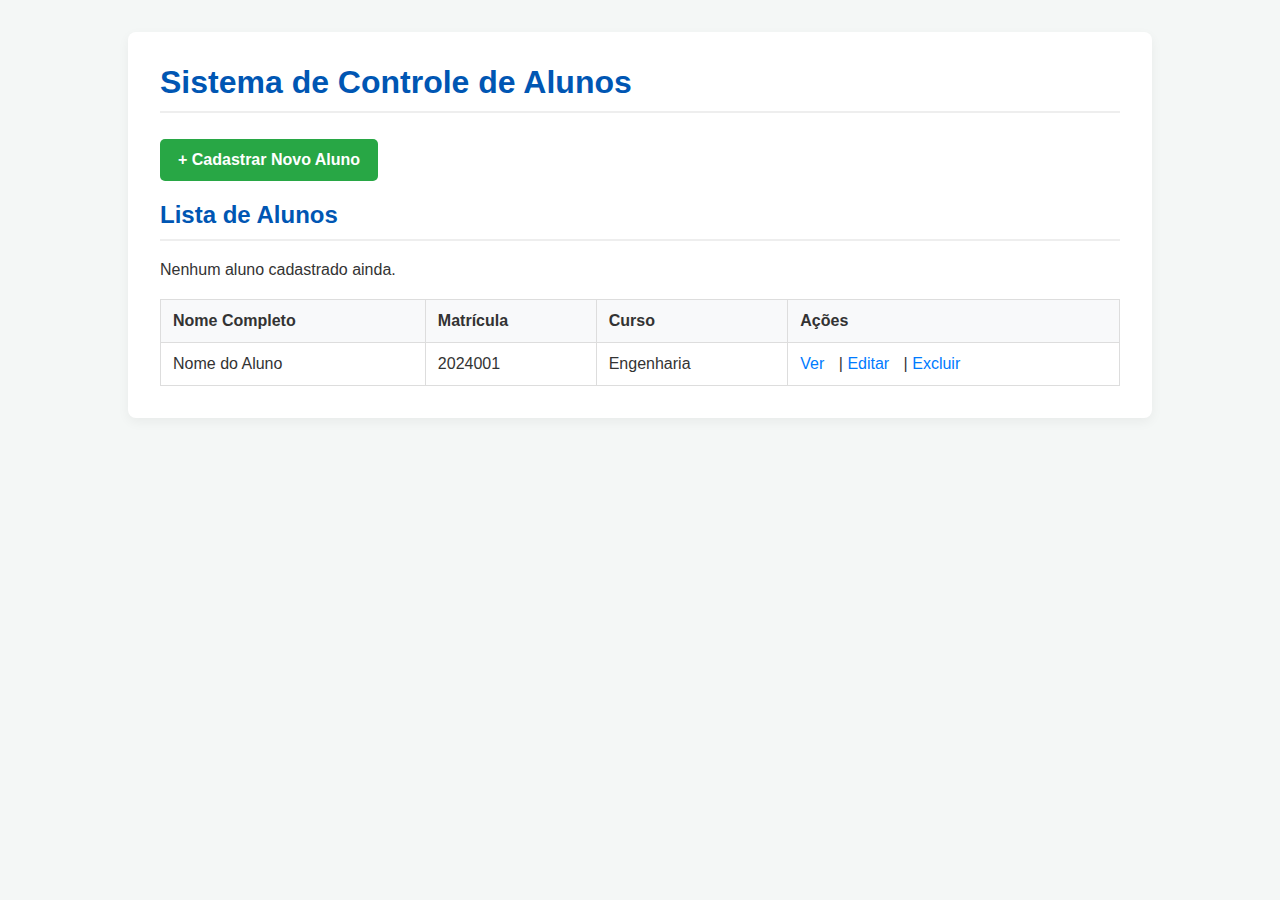
<file: controle-alunos-TRABALHO/controle-alunos/target/classes/templates/index.html>
<!DOCTYPE html>
<html lang="pt-br" xmlns:th="http://www.thymeleaf.org">
<head>
    <meta charset="UTF-8">
    <title>Controle de Alunos</title>

    <style>
        body {
     font-family: -apple-system, BlinkMacSystemFont, "Segoe UI", Roboto, "Helvetica Neue", Arial, sans-serif;
     margin: 0;
     padding: 0;
     background-color: #f4f7f6;
     color: #333;
 }

 .container {
     max-width: 960px;
     margin: 2em auto; /* Centraliza o conteúdo */
     padding: 2em;
     background-color: #ffffff;
     border-radius: 8px;
     box-shadow: 0 4px 12px rgba(0, 0, 0, 0.05);
 }

 h1, h2 {
     color: #0056b3; /* Um tom de azul */
     margin-top: 0;
     border-bottom: 2px solid #eee;
     padding-bottom: 10px;
 }

 a {
     color: #007bff;
     text-decoration: none;
 }
 a:hover {
     text-decoration: underline;
 }

 /* --- Botões --- */
 .btn {
     display: inline-block;
     padding: 12px 18px;
     margin: 5px 0;
     font-size: 16px;
     font-weight: bold;
     text-align: center;
     color: #ffffff;
     background-color: #007bff;
     border: none;
     border-radius: 5px;
     cursor: pointer;
     text-decoration: none;
     transition: background-color 0.2s ease;
 }
 .btn:hover {
     background-color: #0056b3;
     color: #ffffff;
     text-decoration: none;
 }

 .btn-novo {
     background-color: #28a745; /* Verde */
     margin-bottom: 20px;
 }
 .btn-novo:hover {
     background-color: #218838;
 }

 .btn-cancelar, .btn-voltar {
     background-color: #6c757d; /* Cinza */
 }
 .btn-cancelar:hover, .btn-voltar:hover {
     background-color: #5a6268;
 }

 /* --- Tabelas (index.html) --- */
 table {
     width: 100%;
     border-collapse: collapse;
     margin-top: 20px;
 }

 th, td {
     border: 1px solid #ddd;
     padding: 12px;
     text-align: left;
 }

 th {
     background-color: #f8f9fa;
     font-weight: bold;
 }

 tr:nth-child(even) {
     background-color: #f2f2f2; /* Linhas listradas */
 }

 td a {
     margin-right: 10px;
 }
 td a:last-child {
     margin-right: 0;
 }

 /* --- Formulários (form-aluno.html) --- */
 form div {
     margin-bottom: 18px;
 }

 form label {
     display: block;
     margin-bottom: 6px;
     font-weight: bold;
 }

 form input[type="text"] {
     width: 95%;
     max-width: 500px;
     padding: 12px;
     border: 1px solid #ccc;
     border-radius: 5px;
     font-size: 16px;
 }

 form .btn {
     margin-right: 10px;
 }

 /* --- Detalhes (detalhes-aluno.html) --- */
 .detalhe-item {
     margin-bottom: 15px;
     font-size: 1.1em;
 }
 .detalhe-item strong {
     display: inline-block;
     width: 120px;
     color: #555;
 }
    </style>
</head>
<body>

<div class="container">

    <h1>Sistema de Controle de Alunos</h1>

    <a th:href="@{/alunos/novo}" class="btn btn-novo">+ Cadastrar Novo Aluno</a>

    <h2>Lista de Alunos</h2>

    <div th:if="${listaAlunos.isEmpty()}">
        <p>Nenhum aluno cadastrado ainda.</p>
    </div>

    <table th:if="${!listaAlunos.isEmpty()}">
        <thead>
        <tr>
            <th>Nome Completo</th>
            <th>Matrícula</th>
            <th>Curso</th>
            <th>Ações</th>
        </tr>
        </thead>
        <tbody>
        <tr th:each="aluno : ${listaAlunos}">
            <td th:text="${aluno.nomeCompleto}">Nome do Aluno</td>
            <td th:text="${aluno.matricula}">2024001</td>
            <td th:text="${aluno.curso}">Engenharia</td>
            <td>
                <a th:href="@{/alunos/ver/{id}(id=${aluno.id})}">Ver</a> |
                <a th:href="@{/alunos/editar/{id}(id=${aluno.id})}">Editar</a> |

                <a th:href="@{/alunos/deletar/{id}(id=${aluno.id})}"
                   onclick="return confirm('Tem certeza que deseja excluir este aluno?')">Excluir</a>
            </td>
        </tr>
        </tbody>
    </table>

</div>

</body>
</html>
</file>
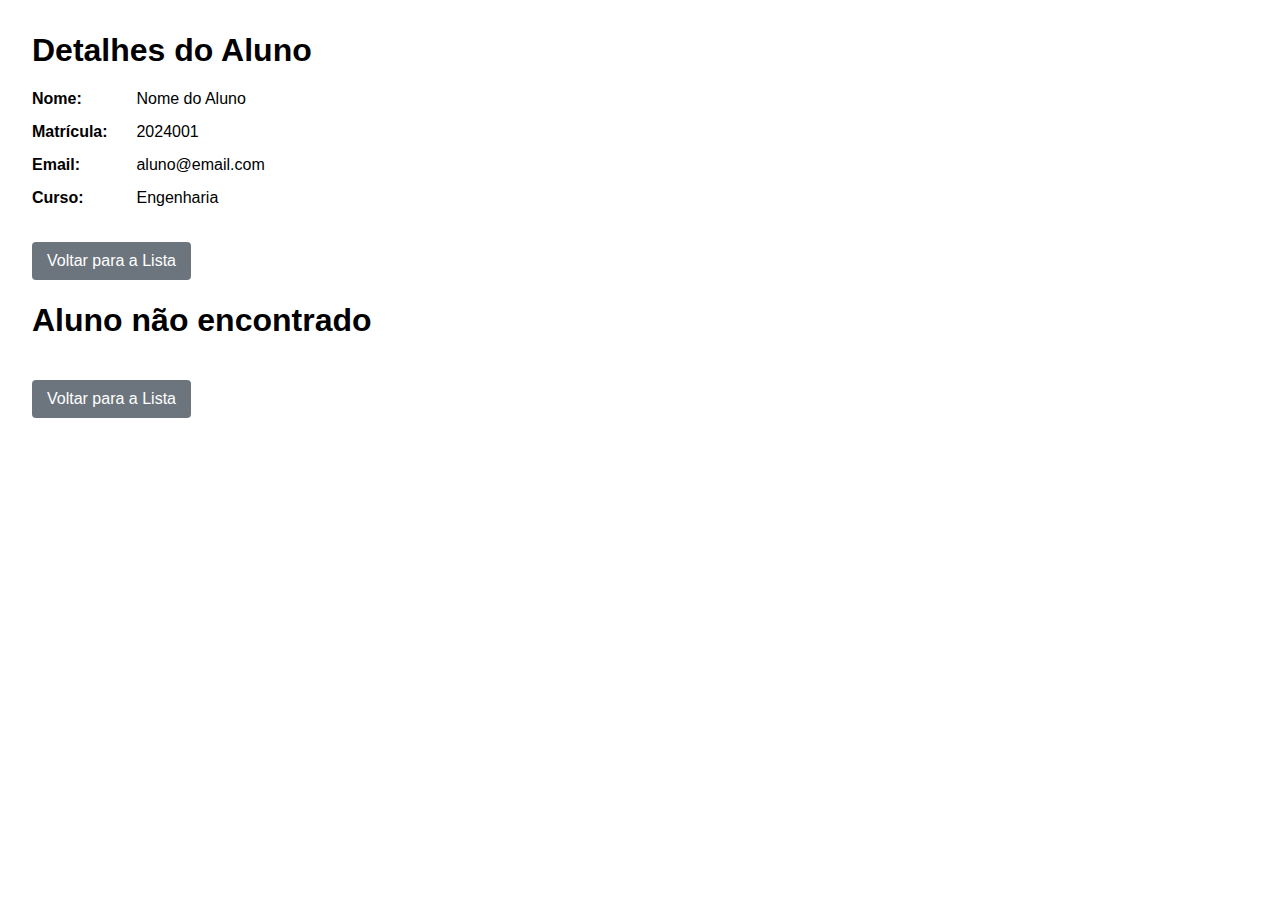
<file: controle-alunos-TRABALHO/controle-alunos/target/classes/templates/detalhes-aluno.html>
<!DOCTYPE html>
<html lang="pt-br" xmlns:th="http://www.thymeleaf.org">
<head>
  <meta charset="UTF-8">
  <title>Detalhes do Aluno</title>
  <style>
    body { font-family: sans-serif; margin: 2em; }
    .detalhe-container { max-width: 600px; }
    .detalhe-item { margin-bottom: 15px; }
    .detalhe-item strong { display: inline-block; width: 100px; }
    .btn-voltar {
        display: inline-block;
        padding: 10px 15px;
        margin-top: 20px;
        background-color: #6c757d;
        color: white;
        text-decoration: none;
        border-radius: 4px;
    }
  </style>
</head>
<body>

<div th:if="${aluno != null}" class="detalhe-container">
  <h1 th:text="'Detalhes de: ' + ${aluno.nomeCompleto}">Detalhes do Aluno</h1>

  <div class="detalhe-item">
    <strong>Nome:</strong>
    <span th:text="${aluno.nomeCompleto}">Nome do Aluno</span>
  </div>
  <div class="detalhe-item">
    <strong>Matrícula:</strong>
    <span th:text="${aluno.matricula}">2024001</span>
  </div>
  <div class="detalhe-item">
    <strong>Email:</strong>
    <span th:text="${aluno.email}">aluno@email.com</span>
  </div>
  <div class="detalhe-item">
    <strong>Curso:</strong>
    <span th:text="${aluno.curso}">Engenharia</span>
  </div>

  <a th:href="@{/alunos}" class="btn-voltar">Voltar para a Lista</a>
</div>

<div th:if="${aluno == null}">
  <h1>Aluno não encontrado</h1>
  <a th:href="@{/alunos}" class="btn-voltar">Voltar para a Lista</a>
</div>

</body>
</html>
</file>
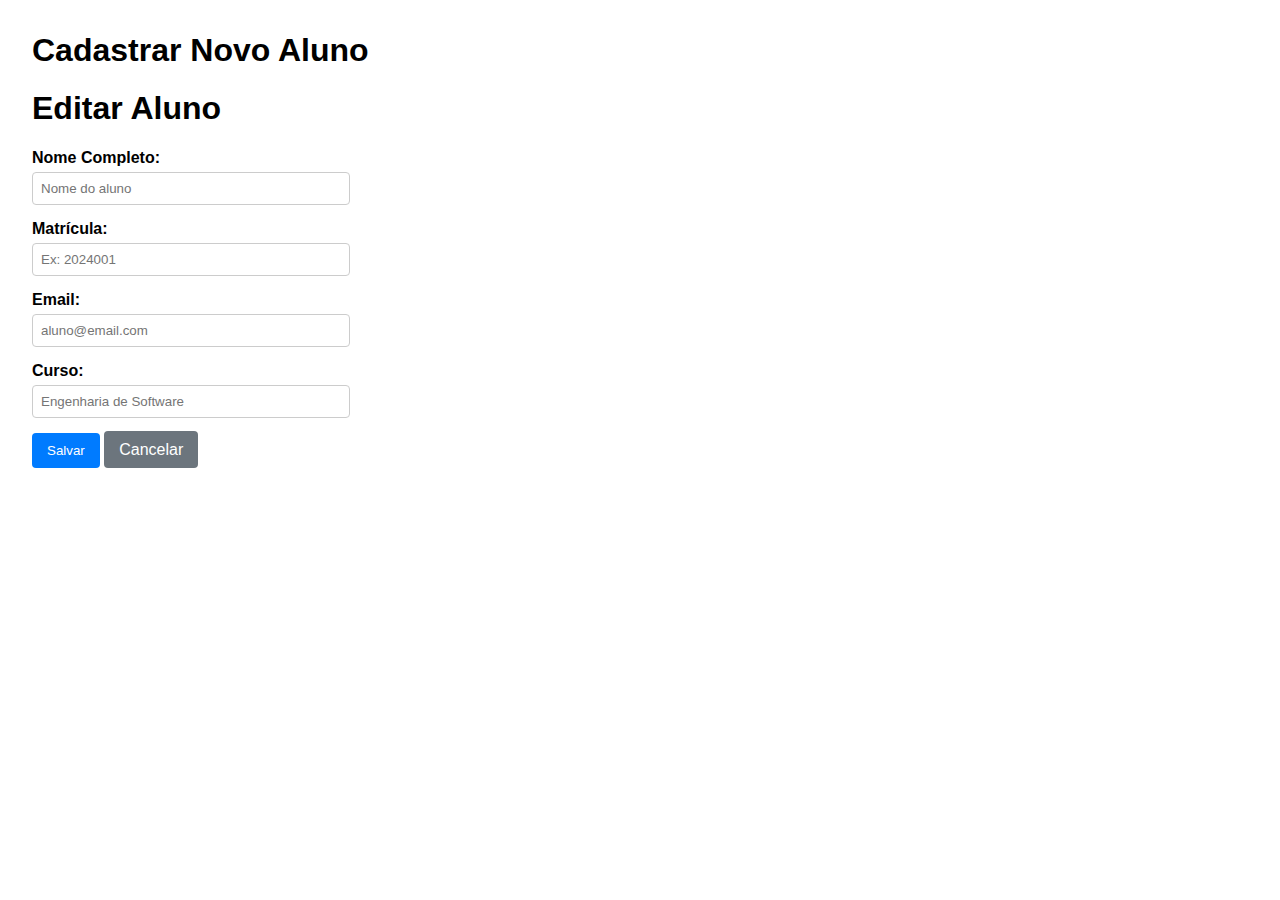
<file: controle-alunos-TRABALHO/controle-alunos/target/classes/templates/form-aluno.html>
<!DOCTYPE html>
<html lang="pt-br" xmlns:th="http://www.thymeleaf.org">
<head>
  <meta charset="UTF-8">
  <title>Formulário de Aluno</title>
  <style>
    body { font-family: sans-serif; margin: 2em; }
    form div { margin-bottom: 15px; }
    label { display: block; margin-bottom: 5px; font-weight: bold; }
    input[type="text"] { width: 300px; padding: 8px; border-radius: 4px; border: 1px solid #ccc; }
    .btn { padding: 10px 15px; background-color: #007bff; color: white; text-decoration: none; border-radius: 4px; border: none; cursor: pointer; }
    .btn-cancelar { background-color: #6c757d; }
  </style>
</head>
<body>

<form th:action="@{/alunos/salvar}" th:object="${aluno}" method="POST">

  <input type="hidden" th:field="*{id}" />

  <h1 th:if="*{id == null}">Cadastrar Novo Aluno</h1>
  <h1 th:if="*{id != null}">Editar Aluno</h1>

  <div>
    <label for="nomeCompleto">Nome Completo:</label>
    <input type="text" id="nomeCompleto" th:field="*{nomeCompleto}" placeholder="Nome do aluno" required>
  </div>
  <div>
    <label for="matricula">Matrícula:</label>
    <input type="text" id="matricula" th:field="*{matricula}" placeholder="Ex: 2024001" required>
  </div>
  <div>
    <label for="email">Email:</label>
    <input type="text" id="email" th:field="*{email}" placeholder="aluno@email.com">
  </div>
  <div>
    <label for="curso">Curso:</label>
    <input type="text" id="curso" th:field="*{curso}" placeholder="Engenharia de Software">
  </div>

  <div>
    <button type="submit" class="btn">Salvar</button>
    <a th:href="@{/alunos}" class="btn btn-cancelar">Cancelar</a>
  </div>
</form>

</body>
</html>
</file>
